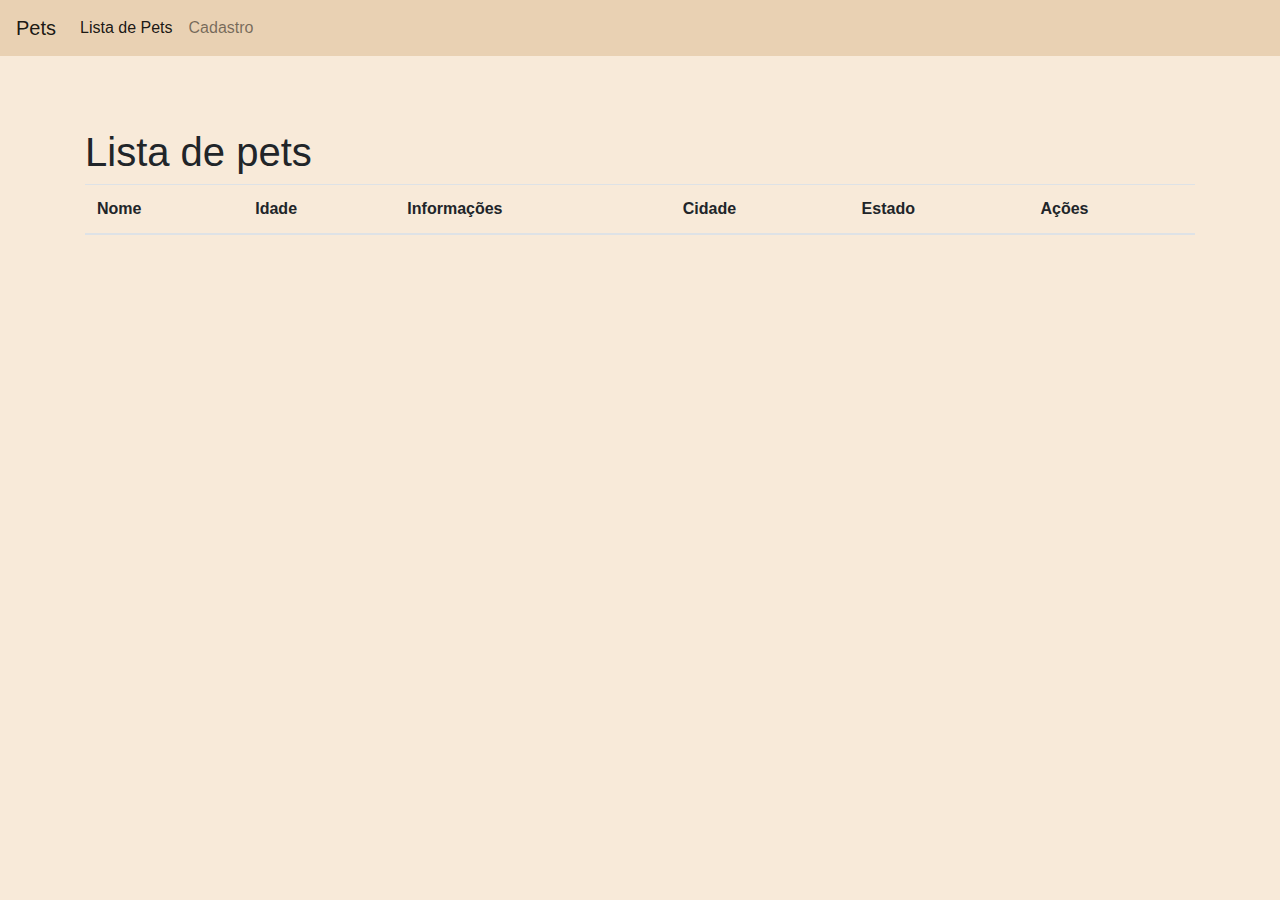
<file: Exercicio_Pets/frontend/index.html>
<!DOCTYPE html>
<html lang="pt-br">

<head>
    <meta charset="UTF-8">
    <meta name="viewport" content="width=device-width, initial-scale=1.0">
    <title>Exercicio Pets</title>
    <link rel="stylesheet" href="https://stackpath.bootstrapcdn.com/bootstrap/4.5.2/css/bootstrap.min.css"
        integrity="sha384-JcKb8q3iqJ61gNV9KGb8thSsNjpSL0n8PARn9HuZOnIxN0hoP+VmmDGMN5t9UJ0Z" crossorigin="anonymous">
</head>

<style>
    body {
        background-color: rgb(248, 234, 217);
    }
</style>

<body>
    <nav class="navbar navbar-expand-lg navbar-light" style="background-color: rgb(233, 209, 179);">
        <a class="navbar-brand" href="home.html">Pets</a>
        <button class="navbar-toggler" type="button" data-toggle="collapse" data-target="#navbarSupportedContent"
            aria-controls="navbarSupportedContent" aria-expanded="false" aria-label="Toggle navigation">
            <span class="navbar-toggler-icon"></span>
        </button>

        <div class="collapse navbar-collapse" id="navbarSupportedContent">
            <ul class="navbar-nav mr-auto">
                <li class="nav-item active">
                    <a class="nav-link" href="index.html">Lista de Pets <span class="sr-only">(current)</span></a>
                </li>
                <li class="nav-item">
                    <a class="nav-link" href="cadastro.html">Cadastro</a>
                </li>
            </ul>
        </div>
    </nav>
    </br>
    <p id="progressBar"></p>
    <div class="container mt-5">
        <h1 class="h1">Lista de pets</h1>
        <table class="table">
            <thead>
                <tr>
                    <th>Nome</th>
                    <th>Idade</th>
                    <th>Informações</th>
                    <th>Cidade</th>
                    <th>Estado</th>
                    <th>Ações</th>
                </tr>
            </thead>
            <tbody id="tablePet">
            </tbody>
        </table>
    </div>

    <script type="text/javascript">
        let conRequest = new XMLHttpRequest();

        conRequest.open('get', 'http://127.0.0.1:8000/api/pets');
        conRequest.setRequestHeader('Accept', 'application/json');
        conRequest.setRequestHeader('Content-type', 'application/json');

        conRequest.addEventListener("progress", updateProgress);
        conRequest.addEventListener("load", transferComplete);
        conRequest.addEventListener("error", transferFailed);
        conRequest.addEventListener("abort", transferCanceled);

        conRequest.send();

        // progress on transfers from the server to the client (downloads)
        function updateProgress(oEvent) {
            if (oEvent.lengthComputable) {
                var percentComplete = oEvent.loaded / oEvent.total * 100;
                // ...
            } else {
                // Unable to compute progress information since the total size is unknown
            }
        }

        function transferComplete(evt) {
            //console.log("The transfer is complete.");
            var dados = JSON.parse(this.responseText);
            var items = dados.items;
            items.forEach(function (item) {
                addRow(item);
            });
        }

        function transferFailed(evt) {
            console.log("An error occurred while transferring the file.");
        }

        function transferCanceled(evt) {
            console.log("The transfer has been canceled by the user.");
        }

        function addRow(item) {
            let tbody = document.getElementById("tablePet");
            let newRow = tbody.insertRow(-1);

            let cellName = newRow.insertCell(0);
            let cellAge = newRow.insertCell(1);
            let cellInformations = newRow.insertCell(2);
            let cellCity = newRow.insertCell(3);
            let cellState = newRow.insertCell(4);
            let cellActions = newRow.insertCell(5);

            let textName = document.createTextNode(item.name);
            let textAge = document.createTextNode(item.age);
            let textInformations = document.createTextNode(item.informations);
            let textCity = document.createTextNode(item.city);
            let textState = document.createTextNode(item.state);

            let textActionEdit = document.createTextNode('Editar');
            let elementActionEdit = document.createElement("a");
            elementActionEdit.href = `editar.html?id=${item.id}`;
            elementActionEdit.classList.add('btn');
            elementActionEdit.classList.add('btn-primary');
            elementActionEdit.appendChild(textActionEdit);

            let textActionDelete = document.createTextNode('Excluir');
            let elementActionDelete = document.createElement("a");
            elementActionDelete.href = `http://127.0.0.1:8000/api/pets/${item.id}`;
            elementActionDelete.classList.add('btn');
            elementActionDelete.classList.add('btn-danger');
            elementActionDelete.classList.add('ml-2');
            elementActionDelete.appendChild(textActionDelete);

            cellName.appendChild(textName);
            cellAge.appendChild(textAge);
            cellInformations.appendChild(textInformations);
            cellCity.appendChild(textCity);
            cellState.appendChild(textState);
            cellActions.appendChild(elementActionEdit);
            cellActions.appendChild(elementActionDelete);
        }

        function deletePet(event) {
            event.preventDefault();
            let url = event.target.href;
            let parentRow = event.target.parentNode.parentNode;

            let conRequest = new XMLHttpRequest();
            conRequest.open("delete", url, true);

            conRequest.onload = function () {
                if (conRequest.readyState === 4 && conRequest.status === 200) {
                    parentRow.remove();
                    alert("Pet deletado com sucesso");
                }
            }

            conRequest.onerror = function () {
                alert("Erro ao excluir o pet");
            }

            conRequest.send();
        }
    </script>

    <script src="https://code.jquery.com/jquery-3.5.1.slim.min.js"
        integrity="sha384-DfXdz2htPH0lsSSs5nCTpuj/zy4C+OGpamoFVy38MVBnE+IbbVYUew+OrCXaRkfj"
        crossorigin="anonymous"></script>
    <script src="https://cdn.jsdelivr.net/npm/popper.js@1.16.1/dist/umd/popper.min.js"
        integrity="sha384-9/reFTGAW83EW2RDu2S0VKaIzap3H66lZH81PoYlFhbGU+6BZp6G7niu735Sk7lN"
        crossorigin="anonymous"></script>
    <script src="https://stackpath.bootstrapcdn.com/bootstrap/4.5.2/js/bootstrap.min.js"
        integrity="sha384-B4gt1jrGC7Jh4AgTPSdUtOBvfO8shuf57BaghqFfPlYxofvL8/KUEfYiJOMMV+rV"
        crossorigin="anonymous"></script>
</body>

</html>
</file>
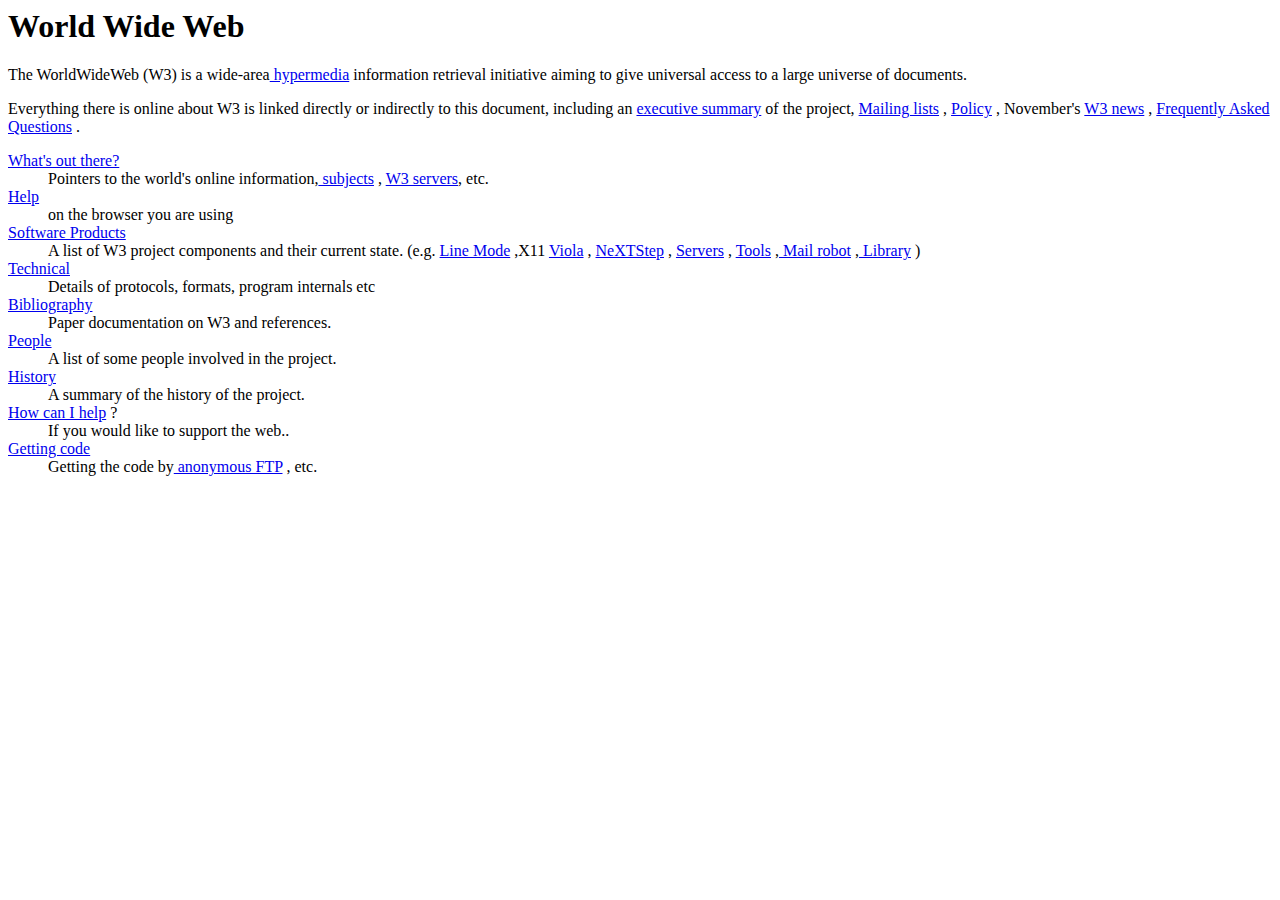
<file: antigo.html>
<HEADER>
    <TITLE>The World Wide Web project</TITLE>
    <NEXTID N="55">
</HEADER>

<BODY>
    <H1>World Wide Web</H1>The WorldWideWeb (W3) is a wide-area<A NAME=0 HREF="WhatIs.html">
        hypermedia</A> information retrieval
    initiative aiming to give universal
    access to a large universe of documents.<P>
        Everything there is online about
        W3 is linked directly or indirectly
        to this document, including an <A NAME=24 HREF="Summary.html">executive
            summary</A> of the project, <A NAME=29 HREF="Administration/Mailing/Overview.html">Mailing lists</A>
        , <A NAME=30 HREF="Policy.html">Policy</A> , November's <A NAME=34 HREF="News/9211.html">W3 news</A> ,
        <A NAME=41 HREF="FAQ/List.html">Frequently Asked Questions</A> .
    <DL>
        <DT><A NAME=44 HREF="../DataSources/Top.html">What's out there?</A>
        <DD> Pointers to the
            world's online information,<A NAME=45 HREF="../DataSources/bySubject/Overview.html"> subjects</A>
            , <A NAME=z54 HREF="../DataSources/WWW/Servers.html">W3 servers</A>, etc.
        <DT><A NAME=46 HREF="Help.html">Help</A>
        <DD> on the browser you are using
        <DT><A NAME=13 HREF="Status.html">Software Products</A>
        <DD> A list of W3 project
            components and their current state.
            (e.g. <A NAME=27 HREF="LineMode/Browser.html">Line Mode</A> ,X11 <A NAME=35 HREF="Status.html#35">Viola</A>
            , <A NAME=26 HREF="NeXT/WorldWideWeb.html">NeXTStep</A>
            , <A NAME=25 HREF="Daemon/Overview.html">Servers</A> , <A NAME=51 HREF="Tools/Overview.html">Tools</A> ,<A
                NAME=53 HREF="MailRobot/Overview.html"> Mail robot</A> ,<A NAME=52 HREF="Status.html#57">
                Library</A> )
        <DT><A NAME=47 HREF="Technical.html">Technical</A>
        <DD> Details of protocols, formats,
            program internals etc
        <DT><A NAME=40 HREF="Bibliography.html">Bibliography</A>
        <DD> Paper documentation
            on W3 and references.
        <DT><A NAME=14 HREF="People.html">People</A>
        <DD> A list of some people involved
            in the project.
        <DT><A NAME=15 HREF="History.html">History</A>
        <DD> A summary of the history
            of the project.
        <DT><A NAME=37 HREF="Helping.html">How can I help</A> ?
        <DD> If you would like
            to support the web..
        <DT><A NAME=48 HREF="../README.html">Getting code</A>
        <DD> Getting the code by<A NAME=49 HREF="LineMode/Defaults/Distribution.html">
                anonymous FTP</A> , etc.</A>
    </DL>
</BODY>
</file>
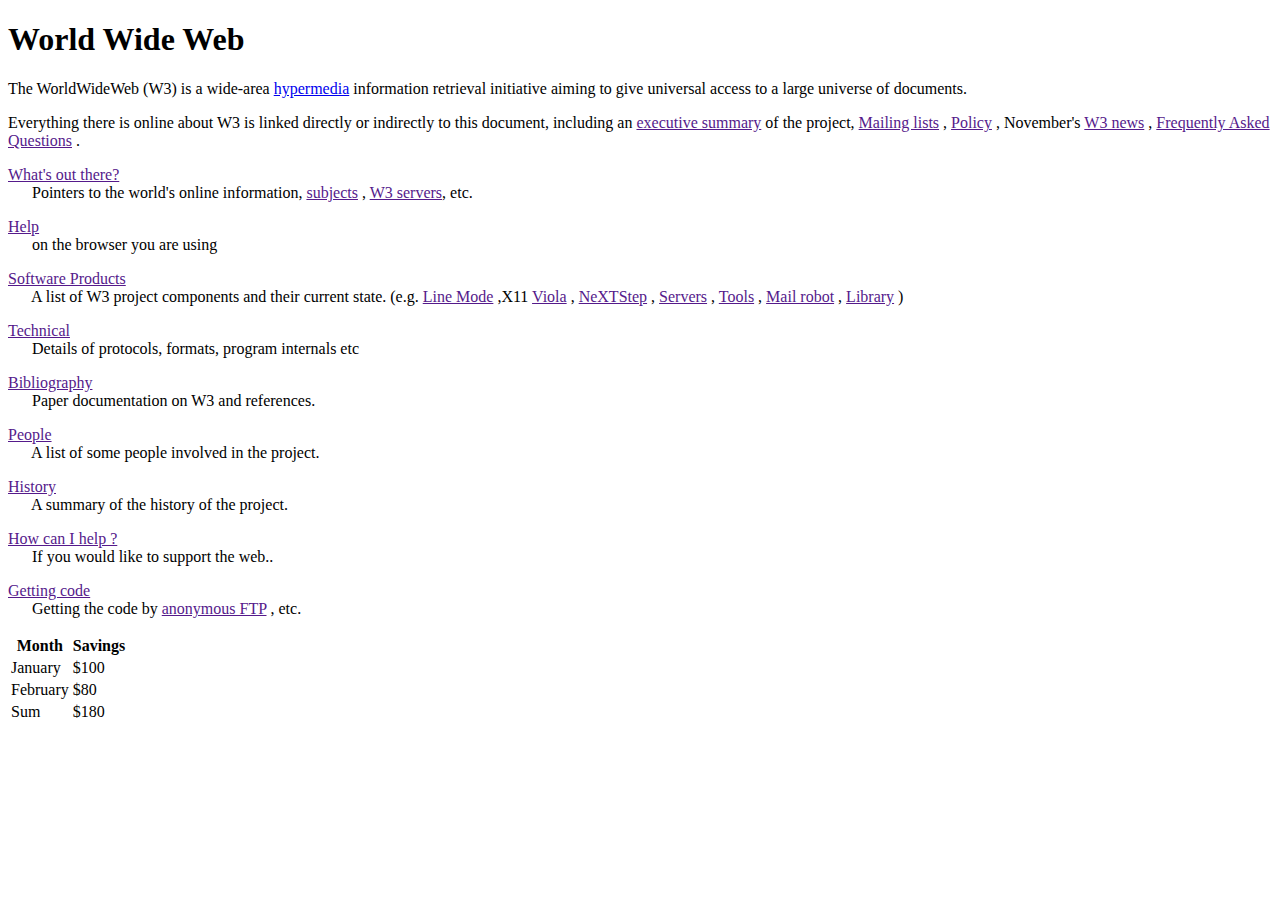
<file: antigo2.html>
<!DOCTYPE html>
<html lang="pt-br">

<head>
    <meta charset="UTF-8">
    <meta name="viewport" content="width=device-width, initial-scale=1.0">
    <title>The World Wide Web project</title>
</head>

<body>
    <h1>World Wide Web</h1>

    <p>The WorldWideWeb (W3) is a wide-area <a href="WhatIs.html">hypermedia</a> information retrieval initiative aiming
        to give universal access
        to a large universe of documents.</p>

    <p>
        Everything there is online about W3 is linked directly or indirectly to this document, including an <a
            href="">executive
            summary</a> of the project, <a href="">Mailing lists</a> , <a href="">Policy</a> , November's <a href="">W3
            news</a> , <a href="">Frequently Asked Questions</a> .
    </p>


    <p><a href="">What's out there?</a>
        <br /> &nbsp;&nbsp;&nbsp;&nbsp;&nbsp;
        Pointers to the world's online information, <a href="">subjects</a> , <a href="">W3 servers</a>, etc.
    </p>

    <p><a href="">Help</a>
        <br />&nbsp;&nbsp;&nbsp;&nbsp;&nbsp;
        on the browser you are using
    </p>

    <p><a href="">Software Products</a>
        <br />&nbsp;&nbsp;&nbsp;&nbsp;&nbsp;
        A list of W3 project components and their current state. (e.g.
        <a href="">Line Mode</a> ,X11
        <a href="">Viola</a> ,
        <a href="">NeXTStep</a> ,
        <a href="">Servers</a> ,
        <a href="">Tools</a> ,
        <a href="">Mail robot</a> ,
        <a href="">Library</a> )
    </p>

    <p><a href="">Technical</a>
        <br />&nbsp;&nbsp;&nbsp;&nbsp;&nbsp;
        Details of protocols, formats, program internals etc
    </p>

    <p><a href="">Bibliography</a>
        <br />&nbsp;&nbsp;&nbsp;&nbsp;&nbsp;
        Paper documentation on W3 and references.
    </p>

    <p><a href="">People</a>
        <br />&nbsp;&nbsp;&nbsp;&nbsp;&nbsp;
        A list of some people involved in the project.
    </p>

    <p><a href="">History</a>
        <br />&nbsp;&nbsp;&nbsp;&nbsp;&nbsp;
        A summary of the history of the project.
    </p>

    <p><a href="">How can I help ?</a>
        <br />&nbsp;&nbsp;&nbsp;&nbsp;&nbsp;
        If you would like to support the web..
    </p>

    <p><a href="">Getting code</a>
        <br />&nbsp;&nbsp;&nbsp;&nbsp;&nbsp;
        Getting the code by <a href="">anonymous FTP</a> , etc.
    </p>


    <table>
        <thead>
            <tr>
                <th>Month</th>
                <th>Savings</th>
            </tr>
        </thead>
        <tbody>
            <tr>
                <td>January</td>
                <td>$100</td>
            </tr>
            <tr>
                <td>February</td>
                <td>$80</td>
            </tr>
        </tbody>
        <tfoot>
            <tr>
                <td>Sum</td>
                <td>$180</td>
            </tr>
        </tfoot>
    </table>


</body>

</html>
</file>
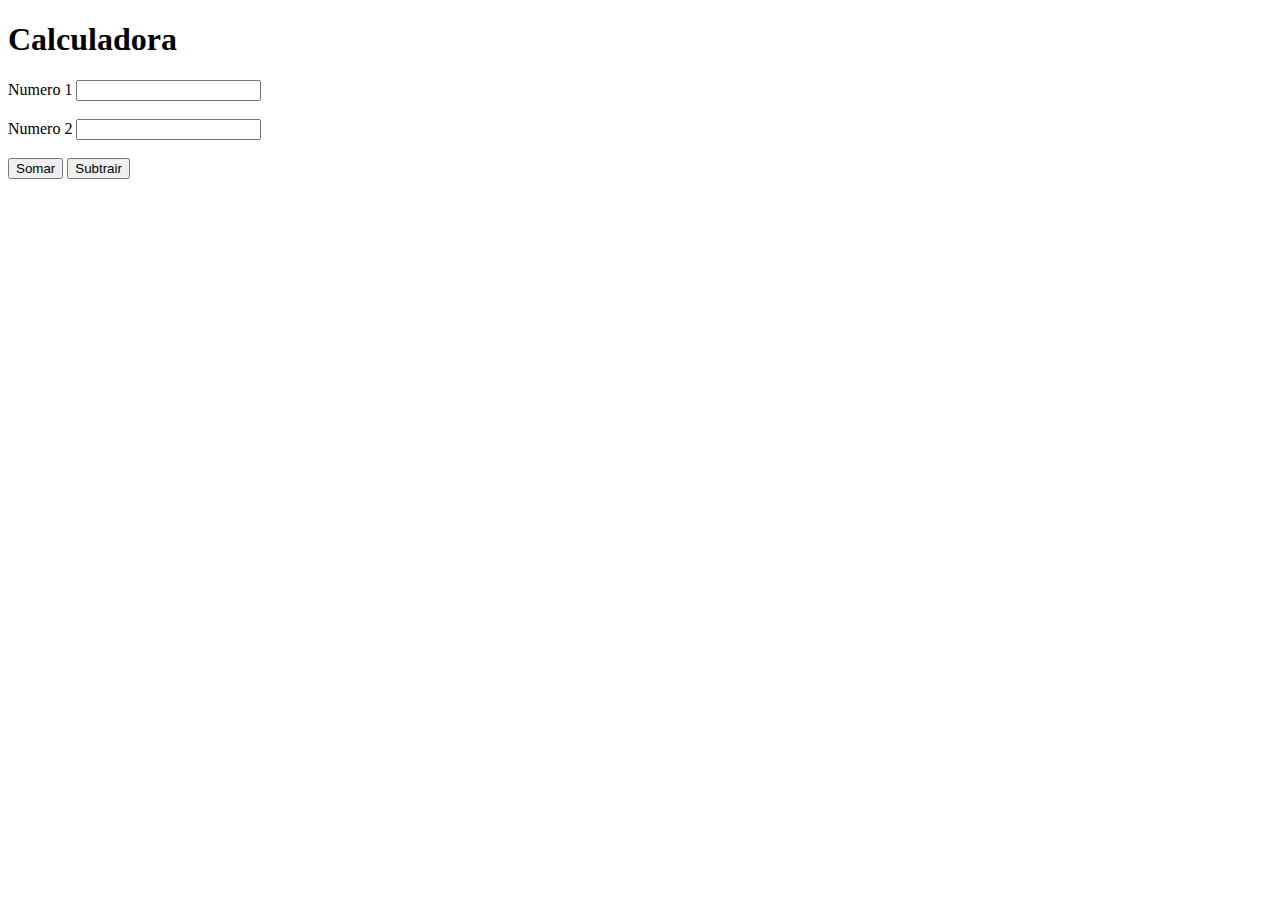
<file: calculadora.html>
<!DOCTYPE html>
<html lang="pt-br">

<head>
    <meta charset="UTF-8">
    <meta name="viewport" content="width=device-width, initial-scale=1.0">
    <title>Calculadora</title>
</head>

<body>
    <h1>
        Calculadora
    </h1>

    <label>Numero 1</label>
    <input name="numero1" type="number" value="">

    </br>
    </br>

    <label>Numero 2</label>
    <input name="numero2" type="number" value="">

    </br>
    </br>

    <button type="button">Somar</button>
    <button type="button">Subtrair</button>

    </br>
    </br>

    <span id="resultado"></span>

    <script>
        var numero1     = document.getElementsByName("numero1")[0];
        var numero2     = document.getElementsByName("numero2")[0];
        var btnSoma     = document.getElementsByTagName("button")[0];
        var btnSubtrair = document.getElementsByTagName("button")[1];

        btnSoma.addEventListener("click", function () {
                                            let total = new Number(numero1.value) + new Number(numero2.value);
                                            let span = document.getElementById("resultado");
                                            span.innerText = "Resultado : " + total;
                                          });

        btnSubtrair.addEventListener("click", function () {
                                              let total = new Number(numero1.value) - new Number(numero2.value);
                                              let span = document.getElementById("resultado");
                                              span.innerText = "Resultado : " + total;
                                            });
    </script>
</body>
</html>
</file>
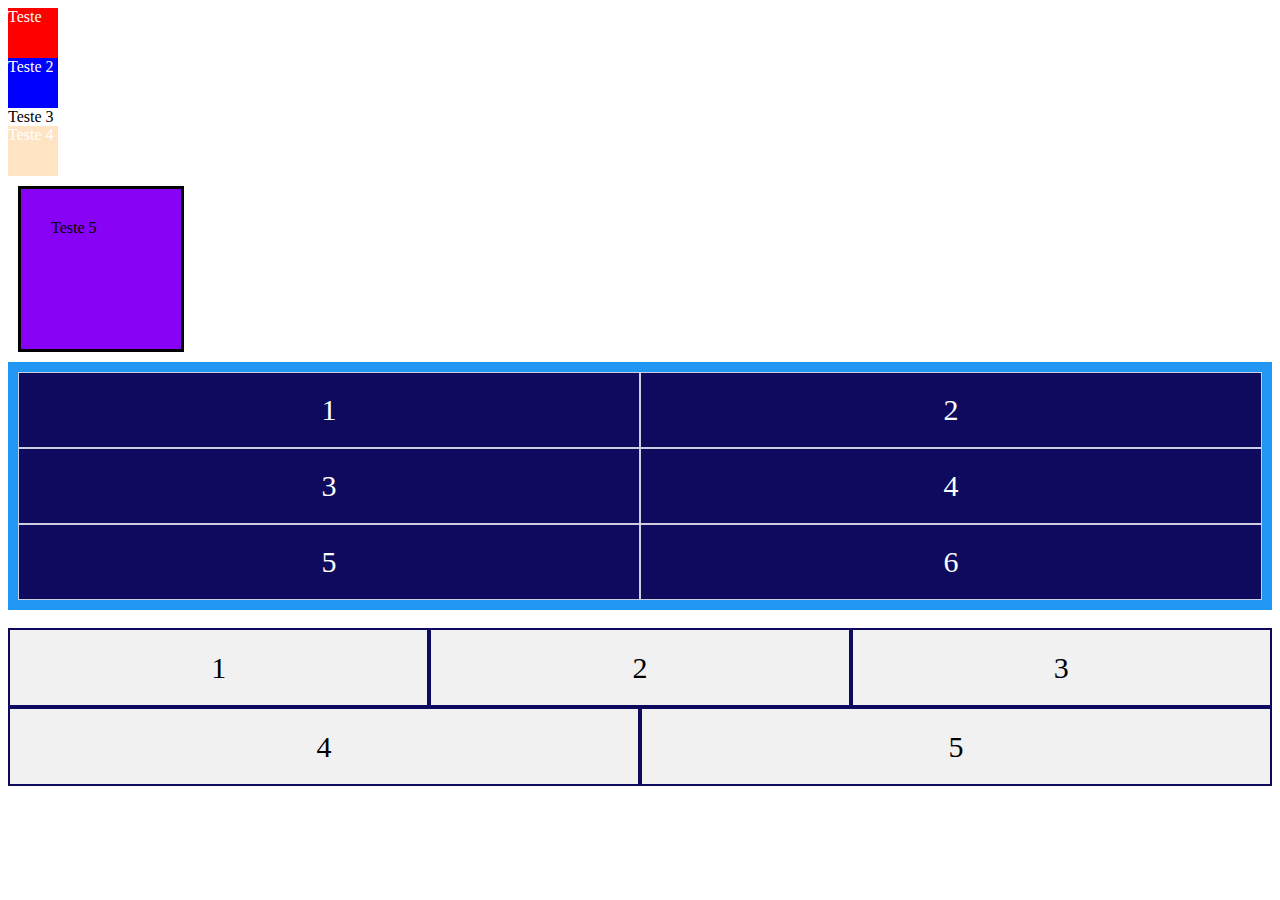
<file: css.html>
<!DOCTYPE html>
<html lang="pt-br">
<head>
    <meta charset="UTF-8">
    <meta name="viewport" content="width=device-width, initial-scale=1.0">
    <title>Aplicando CSS</title>

    <style>
        #idTeste {
            height: 50px;
            width: 50px;
            background-color: red;
            color: white;
        }

        .classeElemento {
            height: 50px;
            width: 50px;
            background-color: blue;
            color: white;
        }

        /* div {
            background-color:aqua;
            height: 50px;
            width: 50px;
            color: white;
        } */

        div[data="teste"] {
            background-color:bisque;
            height: 50px;
            width: 50px;
            color: white;
        }

        div#boxModel {
            background-color:rgb(136, 2, 245);
            border: 3px solid black;
            padding: 30px;
            margin: 10px;
            width: 100px;
            height: 100px;
        }

        .grid-container {
            display: grid;
            grid-template-columns: auto auto;
            background-color: #2196f3;
            padding: 10px;
        }

        .grid-item {
            background-color: #0e0a5d;
            border: 1px solid rgba(255, 255, 255, 0.8);
            padding: 20px;
            font-size: 30px;
            text-align: center;
            color: white;
        }

        .flex-container {
            display: flex;
            flex-wrap: wrap;
        }

        .flex-container > div {
            border: 2px solid #0e0a5d;
            background-color: #f1f1f1;
            text-align: center;
            line-height: 75px;
            font-size: 30px;
            flex: 1 25%;
        }

    </style>
</head>
<body>
    
    <div id="idTeste">
        <span>Teste</span>
    </div>

    <div class="classeElemento">
        Teste 2
    </div>

    <div>
        Teste 3
    </div>

    <div data="teste">
        Teste 4
    </div>

    <div id="boxModel">
        Teste 5
    </div>


    <div class="grid-container">
        <div class="grid-item">1</div>
        <div class="grid-item">2</div>
        <div class="grid-item">3</div>
        <div class="grid-item">4</div>
        <div class="grid-item">5</div>
        <div class="grid-item">6</div>
    </div>

    <br/>
    <div class="flex-container">
        <div>1</div>
        <div>2</div>
        <div>3</div>
        <div>4</div>
        <div>5</div>
    </div>

</body>
</html>
</file>
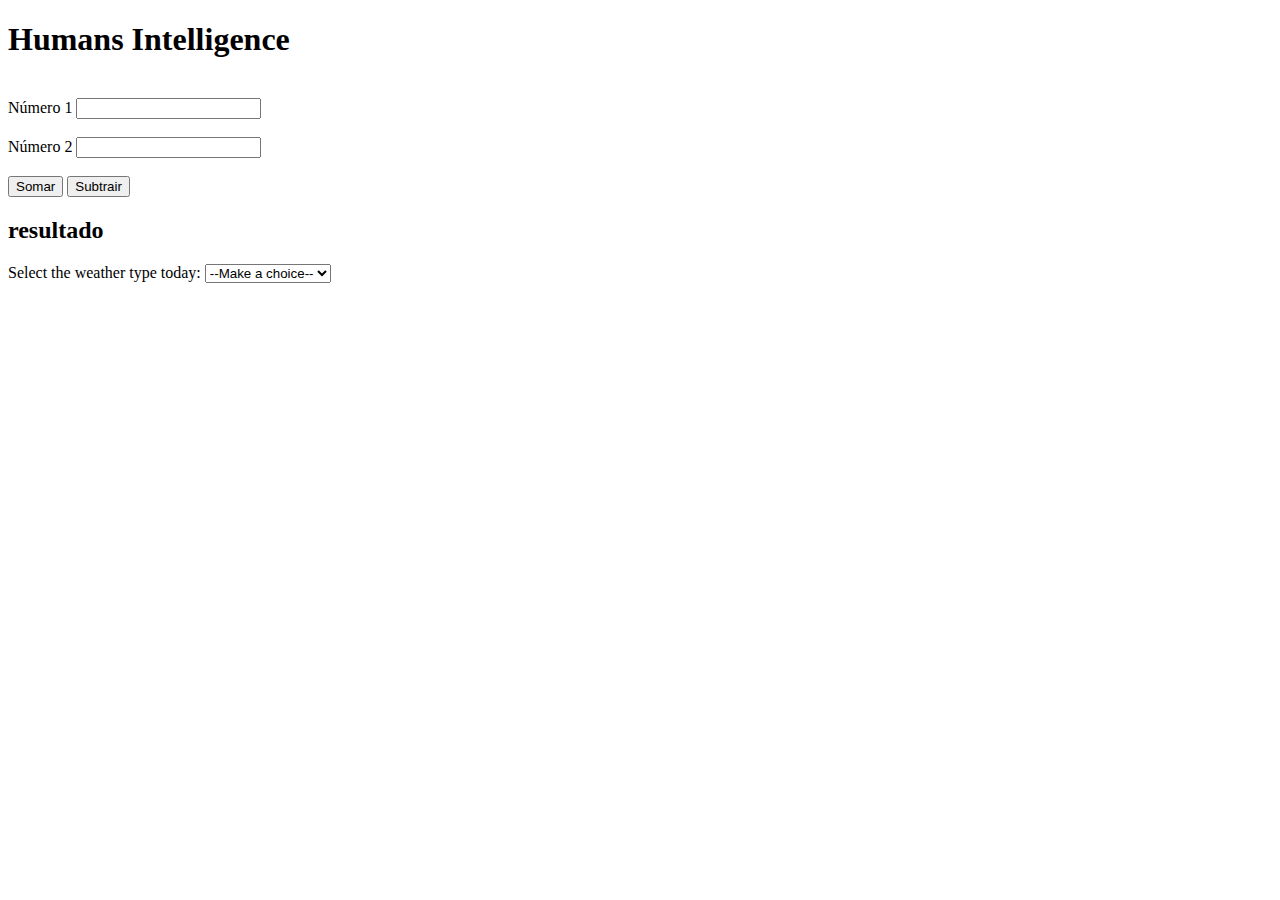
<file: Exercicio.html>
<!DOCTYPE html>
<html lang="pt-br">

<head>
    <meta charset="UTF-8">
    <meta name="viewport" content="width=device-width, initial-scale=1.0">
    <meta name="description"
        content="Here you can find intelligence test for humans, who walk, sit down, run,  typing typing typing typing ...">
    <title>Humans Intelligence </title>
</head>

<body>
    <div class="content-header">
        <H1>Humans Intelligence</H1>
    </div>
    </br>
    <div class="content-header">
        Número 1
        <input type="number" name="num1" value="">
        </br></br>
        Número 2
        <input type="number" name="num2" value="">
        </br></br>
        <button name="btnSomar">Somar</button>
        <button name="btnSubtrair">Subtrair</button>
        <h2>resultado</h2>
    </div>
    <div class='content-header2'>
        <label for="weather">Select the weather type today: </label>
        <select id="weather">
            <option value="">--Make a choice--</option>
            <option value="sunny">Sunny</option>
            <option value="rainy">Rainy</option>
            <option value="snowing">Snowing</option>
            <option value="overcast">Overcast</option>
        </select>

        <p></p>
    </div>
</body>

<script>
    /*function soma(){
        valor1 = document.getElementsByName("num1")[0];
        valor2 = document.getElementsByName("num2")[0];
        total  = valor1 + valor2;
        span   = document.getElementById("resultado");
        span.getElementsByName = total;
    };*/

    const btnSoma = document.getElementsByTagName('button')[0];
    const btnSubtrair = document.getElementsByTagName('button')[1];

    const myHeading = document.querySelector('h2');

    btnSoma.addEventListener('click', event => {
        myHeading.innerHTML = 'Teste1';
    });

    btnSubtrair.addEventListener('click', event => {
        myHeading.innerHTML = 'Teste2';
    });    


    // let btnSoma = document.querySelector("button");
    // let btnSubtrai = document.querySelector("button");
    // let myHeading = document.querySelector('h2');

    // function setUserName() {
    //     let Name = prompt("Please input your name: ")
    //     localStorage.setItem('name', Name);
    //     let Age = prompt("Please input your age: ")
    //     localStorage.setItem('age', Age);
    // }

    // if (!localStorage.getItem(name)) {
    //     btnSoma.onclick = function () {
    //         setUserName();
    //         let storedName = localStorage.getItem('name');
    //         myHeading.textContent = 'Meu nome é : ' + storedName;
    //     };
    // }

    // if (!localStorage.getItem(name)) {
    //     btnSubtrai.onclick = function () {
    //         setUserName();
    //         let storedName = localStorage.getItem('age');
    //         myHeading.innerHTML = 'Minha idade: ' + storedName;
    //     };
    // }

    var select = document.querySelector("select");
    var para = document.querySelector("p");

    select.addEventListener('change', setWhater);

    function setWhater() {
        let choice = select.value;

        if (choice === 'sunny') {
            para.innerHTML = 'Herre Comes the sun';
        }
        else {
            para.innerHTML = 'and a say';
        }
    }

</script>

</html>
</file>
